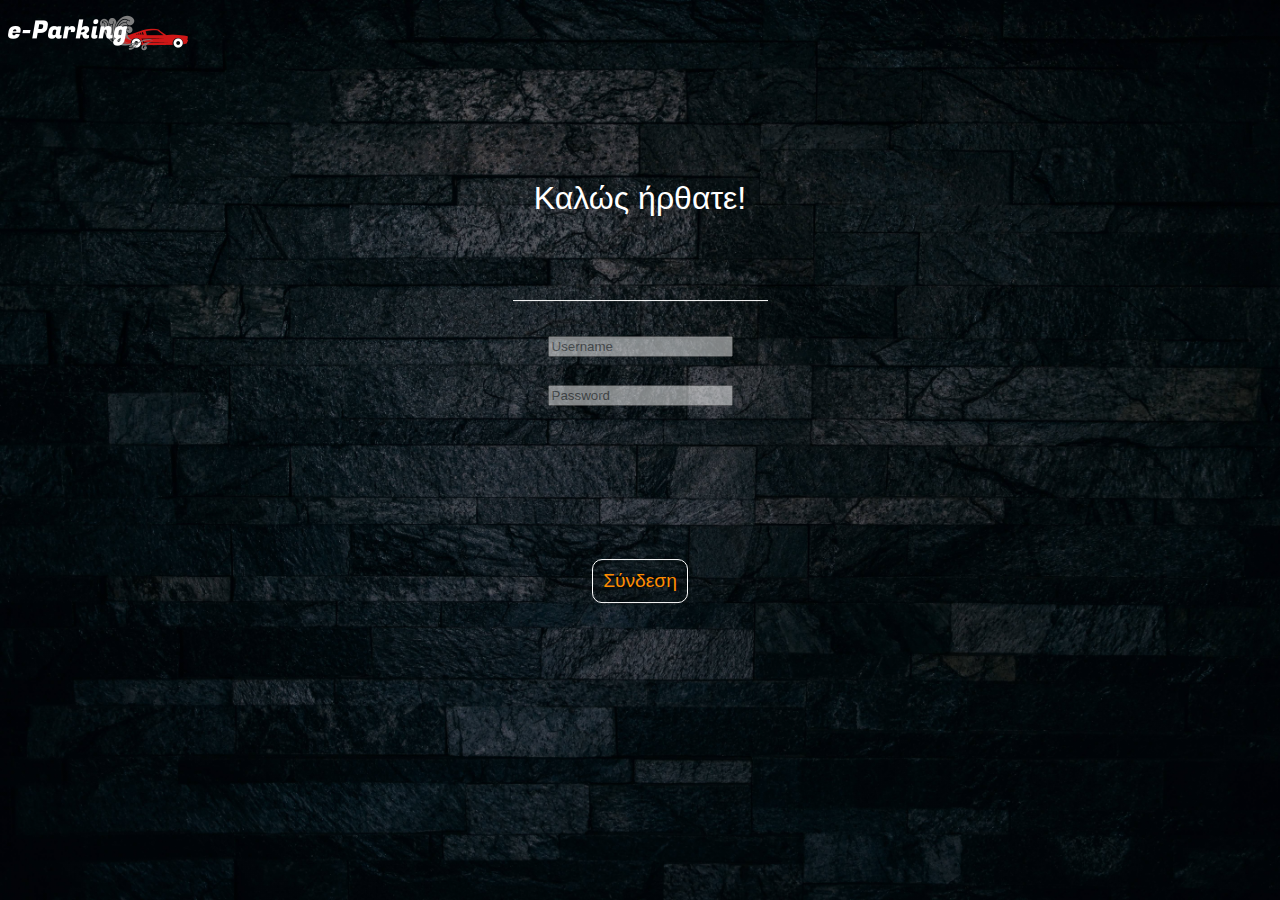
<file: html/login.html>
<!DOCTYPE html>
<html lang="el">
    <head>
        <meta charset="UTF-8">
        <meta name="viewport" content="width=device-width, initial-scale=1.0">
        <link rel="stylesheet" href="../css/login.css" type="text/css">
        <title>
            e-parking | Login
        </title>

    </head>

    <body>
        <div id="container">

            <div id="homePageLogo">
                <a href="../index.html" target="_self"> <img id="logo" src="../css/img/logo.png"></a>
            </div>

            <div id="welcomeMessage">
                Καλώς ήρθατε!
            </div>
            
            <div id="mainPageLogin">

                <form action="dummy.php">
                    <div id="allInputs">
                        <input class="inputField" type="text" name="username" placeholder="Username">
                        <input class="inputField" id="lastInput" type="password" name="password" placeholder="Password">
                    </div>
                    <input id="submitButton" type="Submit" value="Σύνδεση">
                </form>

            </div>

        </div>
    </body>

</html>
</file>
<file: css/login.css>
* { -webkit-tap-highlight-color: rgba(0, 0, 0, 0); } /*Removes outline on tapping link for mobile */

#logo{
    position:absolute;
    top:0px; 
    left:0px;
	margin-top: 0.5em;
    width:194px;
    height:40px;
    overflow:hidden;
}

body {
    font-size: 100%;
    margin: 0;
    padding: 0;
    font-family: Arial, Helvetica, sans-serif;
    color: white;
}

#container {
    display: flex;
    flex-direction: column;
    align-items: center;
    justify-content: center;
    background: linear-gradient( rgba(0, 0, 0, 0.6), rgba(0, 0, 0, 0.6) ), url("img/login.jpg"); /*Using gradient to darken image so login form will be clearly vissible */
    /*background-color: #292A2D;*/
    background-size: cover;
    min-height: 630px; /* To avoid unpredictable effects when android keyboard pops over the screen */
    height: 100vh;
    max-width: 100%;
    position: relative;
}

#homePageLogo {
    position: absolute;
    top: 0;
    left: 0;
    right: 0;
    width: 100vw;
    height: 50px;
}

#homePageLogo a {
    font-size: 1.5em;
    color: white;
    text-decoration: none;
    text-emphasis: bold;
    outline: 0;
    line-height: 50px;
    margin-left: 6px;
}

#welcomeMessage {
    color: white;
    font-size: 2em;
    position: absolute;
    top: 20%;
    text-align: center;
}


#mainPageLogin {
    position: absolute;
    bottom: 60%;
    transform: translateY(60%);
}

input {
    display: block;
    margin: auto;
}

.inputField {
    margin-bottom: 15%;
    opacity: 0.5;
}

#allInputs {
    margin-top: 40%;
    padding: 35px 35px 0 35px;
    border-top: 1px solid white;
}



#submitButton {
    border: 1px solid white;
    font-size: 1.2em;
    margin-top: 60%;
    padding: 4%;
    border-radius: 10px;
    outline: 0;
    /*color: #6681BE;*/
    color: darkorange;
    text-emphasis: bold;
    background: transparent;
}

#submitButton:hover {
    cursor: pointer; /* For desktop version */
}

#submitButton:active {
    background-color: grey;
}
</file>
